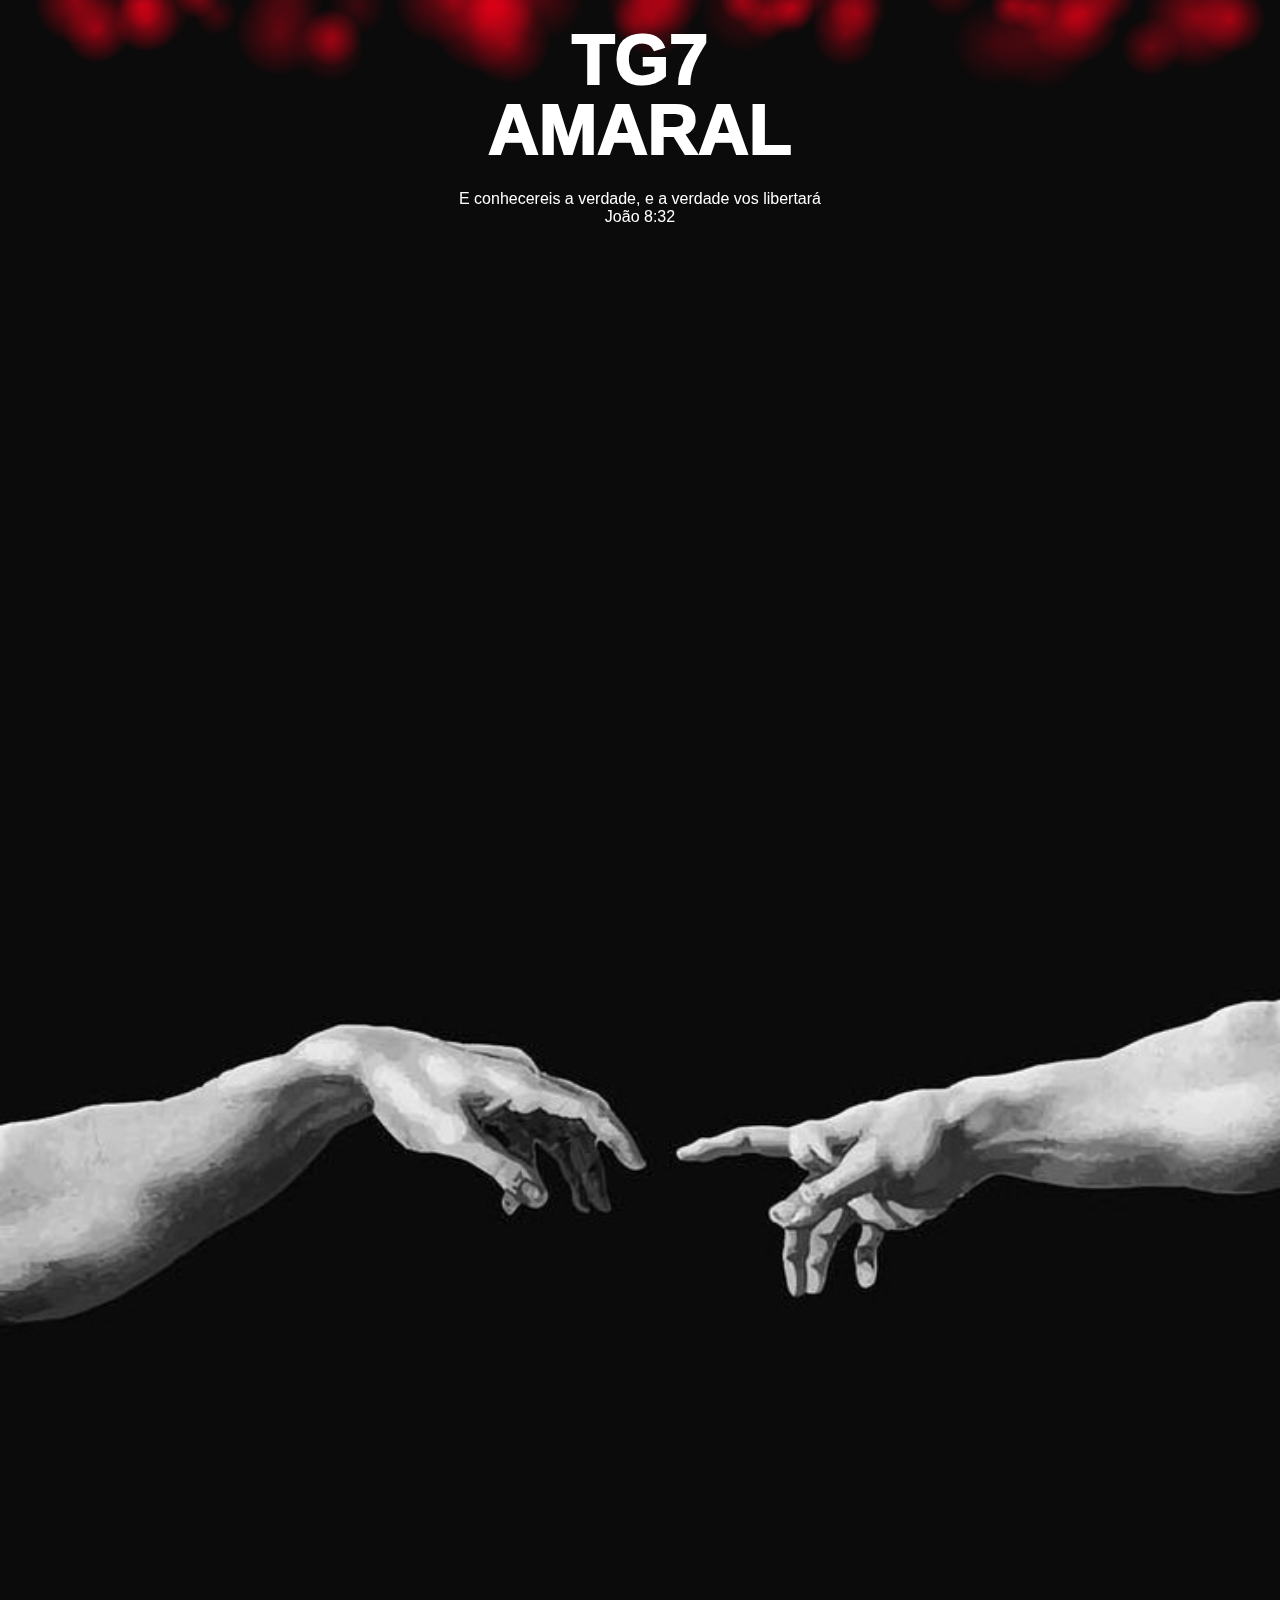
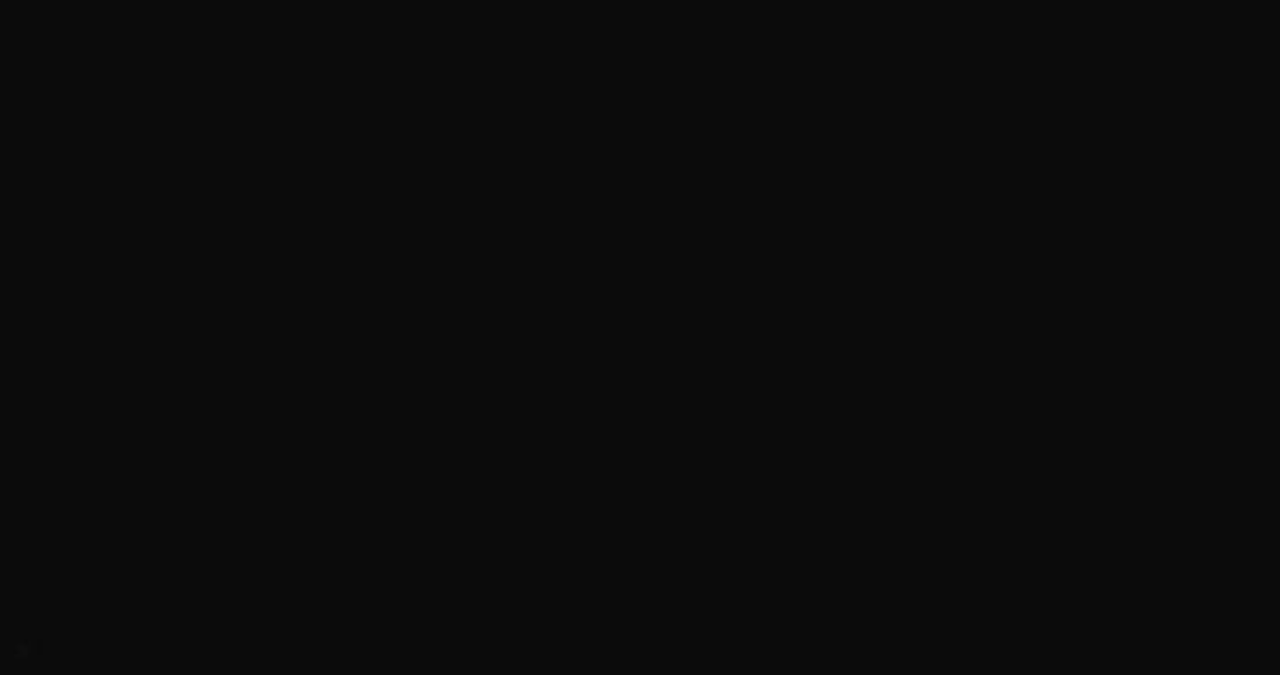
<file: index.html>
<!DOCTYPE html>
<html>
<head>
  <meta charset="utf-8">
  <meta name="viewport" content="width=device-width, initial-scale=1">
  <title></title>
</head>
<body>
  <canvas id="smokeCanvas"></canvas>
  <img id="mainImage" src="background.jpg">
  <h1>TG7<br>AMARAL</h1>
  <p>E conhecereis a verdade, e a verdade vos libertará<br>João 8:32</p>
  <style type="text/css">
    body{
      background:#0b0b0b;
      position:absolute;
      width:100%;height:100%;

      padding:0px;margin:0px;
      left:0px;top:0px;

      font-size:0px;
    }

    canvas{
      width:100%;height:100%;
      position:absolute;
      z-index:2;

      padding:0px;margin:0px;
      left:0px;top:0px;
    }

    #mainImage{
      width:100%;height:auto;
      position:absolute;
      left:0%;top:0%;

      background:none;

      z-index:1;
    }
    h1{
      width:100%;height:140px;
      position:absolute;
      left:0%;top:25px;

      background:none;
      z-index:2;

      font-family:Arial;
      text-align:center;
      color:#FFFFFF;
      font-size:70px;
      line-height:70px;
      font-weight:1000;

      margin:0px;padding:0px;
    }

    p{
      width:100%;height:auto;
      position:absolute;
      left:0%;top:190px;

      background:none;
      z-index:2;

      font-family:Arial;
      text-align:center;
      color:#FFFFFF;
      font-size:16px;
      font-weight:normal;

      margin:0px;padding:0px 20px 0px 20px;
      box-sizing:border-box;
    }
  </style>
  <script>
    "use strict";

const MAX_PARTICLES = 2000;
const PARTICLE_LIFESPAN_DECAY = 0.005;
const PARTICLE_RADIUS_GROWTH = 0.2;
const PARTICLE_INITIAL_RADIUS_MIN = 15;
const PARTICLE_INITIAL_RADIUS_MAX = 50;
const PARTICLE_SPEED_RANGE = 1;
const PARTICLE_UPWARDS_BIAS = -1; 
const FRAME_RATE_LIMIT = 60;

class Particle {
  constructor(x, y) {
    this.x = x;
    this.y = y;

    this.radius =
      Math.random() *
        (PARTICLE_INITIAL_RADIUS_MAX - PARTICLE_INITIAL_RADIUS_MIN) +
      PARTICLE_INITIAL_RADIUS_MIN;

    this.vx = (Math.random() - 0.5) * PARTICLE_SPEED_RANGE;
    this.vy =
      (Math.random() - 0.5) * PARTICLE_SPEED_RANGE + PARTICLE_UPWARDS_BIAS;

    this.life = Math.random() * 0.5 + 0.5; 
    this.opacity = Math.random() * 0.4 + 0.2; 
  }

  update(ctx) {
    this.x += this.vx;
    this.y -= this.vy;
    this.life -= PARTICLE_LIFESPAN_DECAY;
    this.radius += PARTICLE_RADIUS_GROWTH;
    if (this.life <= 0) return false;
    const gradient = ctx.createRadialGradient(
      this.x,
      this.y,
      0,
      this.x,
      this.y,
      this.radius
    );
    gradient.addColorStop(0, `rgba(255,0, 25, ${this.opacity})`);
    gradient.addColorStop(1, "rgba(255,0, 25, 0)");

    ctx.beginPath();
    ctx.arc(this.x, this.y, this.radius, 0, Math.PI * 2);
    ctx.fillStyle = gradient;
    ctx.fill();

    return true;
  }
}

const canvas = document.getElementById("smokeCanvas");
const ctx = canvas.getContext("2d", { alpha: true });
let particles = [];

const mouse = { x: window.innerWidth / 2, y: window.innerHeight / 2 };

function handleResize() {
  canvas.width = window.innerWidth;
  canvas.height = window.innerHeight;
}

function createParticle(x, y) {
  return new Particle(x, y);
}

function generateParticles() {
  if (particles.length < MAX_PARTICLES) {
    particles.push(createParticle(Math.random() * window.innerWidth,(Math.random() * 20) - 20));
  }
}

function updateParticles() {
  particles = particles.filter((particle) => {
    return particle.update(ctx);
  });
}

function animate() {
  ctx.clearRect(0, 0, canvas.width, canvas.height);
  generateParticles();
  updateParticles();
  requestAnimationFrame(animate);
}

window.addEventListener("mousemove", (e) => {
  mouse.x = e.clientX;
  mouse.y = e.clientY;
});

window.addEventListener("resize", handleResize);

handleResize();
animate();
  </script>
</body>
</html>
</file>
